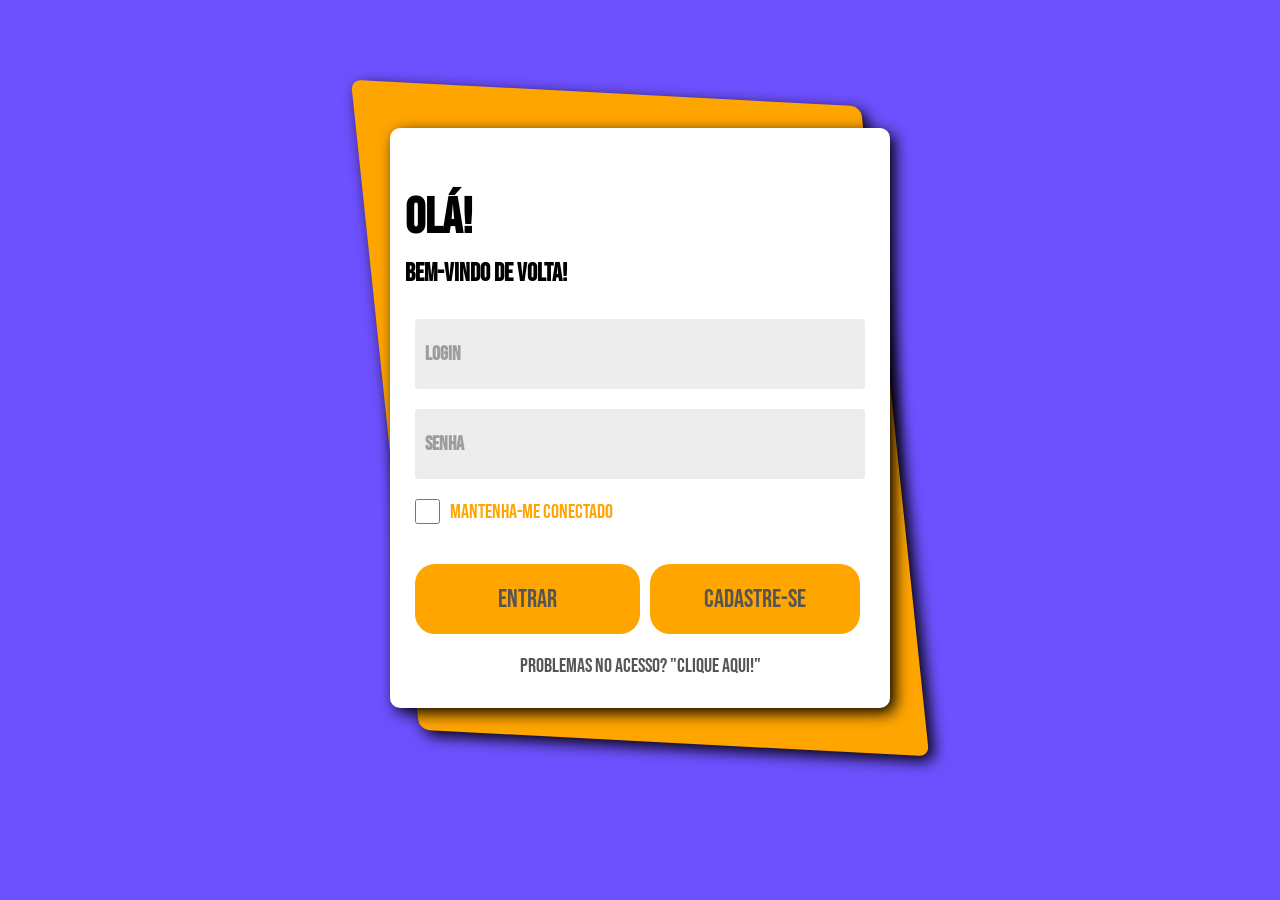
<file: Index.html>
<!DOCTYPE html>
<html lang="pt-br">
<head>

	<meta charset="utf-8">

	<meta name="viewport" content="width=device-width, initial-scale=1.0">
	<link rel="stylesheet" type="text/css" href="css/login.css">
	<link rel="icon" type="image/x-icon" href="img/ingresso.png">
	<link rel="stylesheet" href="https://cdnjs.cloudflare.com/ajax/libs/font-awesome/6.0.0-beta3/css/all.min.css">
	<title>EventPass.com</title>
</head>
<body>
	<div id="parallelogram"></div>
	<section>
		<form method="POST">
			<div>
				<h1>Olá!</h1>
				<h2>Bem-vindo de volta!</h2>	
		    </div>
			<fieldset>
				<div class="container">
					<input required type="text" name="login" minlength="06" maxlength="06" onkeypress="verificaValor(event)">
					<label for="login">Login</label>
				</div>

				<div class="container">
					<input required type="password" name="password"  minlength="08" maxlength="08" onkeypress="verificaValor(event)">
					<label for="password">Senha</label>
				</div>
			</fieldset>

			<fieldset>
				<div id="check">
					<input type="checkbox"  name="lembrar">
					<label>Mantenha-me conectado</label>
				</div>

				<div class="button">
					<button id="btn_entrar" name="btn_entrar" onclick="entrar(event)">Entrar</button>
					<button id="cadastrar" onclick="acessarCadastro(event)" name="cadastrar">Cadastre-se</button>
			    </div>

				<div>
					<a id="clickaqui" href="#">Problemas no Acesso? "clique aqui!"</a>
				</div>
			</fieldset>
			
		</form>
	</section>
	<div id="toastBox">
	</div>
	<script type="text/javascript" src="js/login.js"></script>
</body>
</html>
</file>
<file: css/login.css>
@charset "UTF-8";

@import url('https://fonts.googleapis.com/css2?family=Bebas+Neue&display=swap');

* {
    margin: 0;
    padding: 0;
    box-sizing: border-box;
    font-family: "Bebas Neue", sans-serif;
}

body {
    background-color: #6d51ff;
    display: flex;
    align-items: center;
    justify-content: center;
}

div#parallelogram {
    margin-top: 10%;
    background: rgb(255, 165, 0);
    width: 510px;
    height: 650px;
    max-width: 70vw;
    border-radius: 10px;
    box-shadow: 5px 5px 15px;
    transform: skew(6deg, 3deg);
    position: absolute;
    z-index: -1;
}

section {
    margin-top: 10%;
    background: #fff;
    padding: 30px 5px;
    border-radius: 10px;
    box-shadow: 5px 5px 15px;
    width: 500px;
}

section h1 {
    padding: 30px 10px 0px;
    font-size: 50px;
    text-align: left;
}

section h2 {
    padding: 10px 10px;
    font-size: 25px;
    text-align: left;
}

fieldset {
    border: none;
    margin-top: 10px;
    padding: 0px 10px;
    width: 100%;
}

.container {
    position: relative;
}

.container input {
    margin: 10px;
    width: calc(100% - 20px);
    height: 70px;
    border: none;
    background-color: #ededed;
    border-radius: 4px;
    color: #333;
    font-size: 20px;
    font-weight: 700;
    padding: 10px;
}

.container label {
    text-transform: uppercase;
    font-size: 20px;
    font-weight: 700;
    color: #9d9d9d;
    position: absolute;
    line-height: 70px;
    top: 10px;
    left: 20px;
    user-select: none;
    pointer-events: none;
    transition: 0.5s;
}

.container input:focus ~ label,
.container input:valid ~ label {
    left: 20px;
    top: -10px;
    color: rgb(255, 165, 0);
}

#check {
    margin-left: 10px;
    width: 50%;
    text-transform: uppercase;
    font-size: 20px;
    display: flex;
}

#check input {
    width: 25px;
    height: 25px;
    margin: auto 0;
    padding: 14px 60px 0 10px;
}

#check label {
    margin: auto 10px;
    color: #555;
    transition: 0.5s;
}

#check input:checked ~ label,
#check input:valid ~ label {
    color: rgb(255, 165, 0);
}

.button {
    display: flex;
}

#cadastrar {
    width: 210px;
    height: 70px;
}

button {
    margin: 40px 0 0 10px;
    width: calc(50% - 10px);
    height: 70px;
    background-color: rgb(255, 165, 0);
    color: #555;
    font-size: 25px;
    border: none;
    border-radius: 20px;
    cursor: pointer;
    transition: .3s linear;
}

button:hover {
    opacity: 0.85;
}

#clickaqui {
    text-decoration: none;
    font-size: 20px;
    color: #555;
    font-weight: 500;
    padding-top: 20px;
    text-transform: uppercase;
    text-align: center;
    display: block;
}

#clickaqui:hover {
    color: rgb(255, 165, 0);
}

@media only screen and (max-width: 1080px) {
    div#parallelogram {
        height: 690px;
    }
}

@media only screen and (max-width: 510px) {
    div#parallelogram {
        display: none;
    }

    section {
        min-width: 95vw;
    }

    form {
        width: 100%;
        flex-direction: column;
    }

    fieldset {
        padding: 0;
    }

    div#check {
        width: 100%;
    }

    button {
        width: 100%;
        margin-left: 0;
    }
}
#toastBox{
    position:absolute;
    bottom: 470px;
    right: 450px;
    display: flex;
    align-items: flex-end;
    flex-direction: column;
    overflow: hidden;
    padding: 70px;
}
.toast{
    width: 350px;
    height: 80px;
    background: #fff;
    font-weight: 500;
    margin: 15px 0;
    box-shadow: 0 0 20px rgba(0,0,0,0.3);
    display: flex;
    align-items: center;
    position:relative;
    transform:translateX(100%);
    animation: moveleft 0.5s linear forwards;

}
@keyframes moveleft{
    100%{
        transform: translateX(0);
    }
}
.toast i{
    margin: 0 20px;
    font-size: 35px;
}
.toast.error i{
    color:red;
}
.toast.error::after{
    content:'';
    position: absolute;
    left: 0;
    bottom: 0;
    width: 100%;
    height: 5px;
    background:red ;
    animation: anim 5s linear forwards;
}
@keyframes anim {
    100%{
        width: 0;
    }
}
</file>
